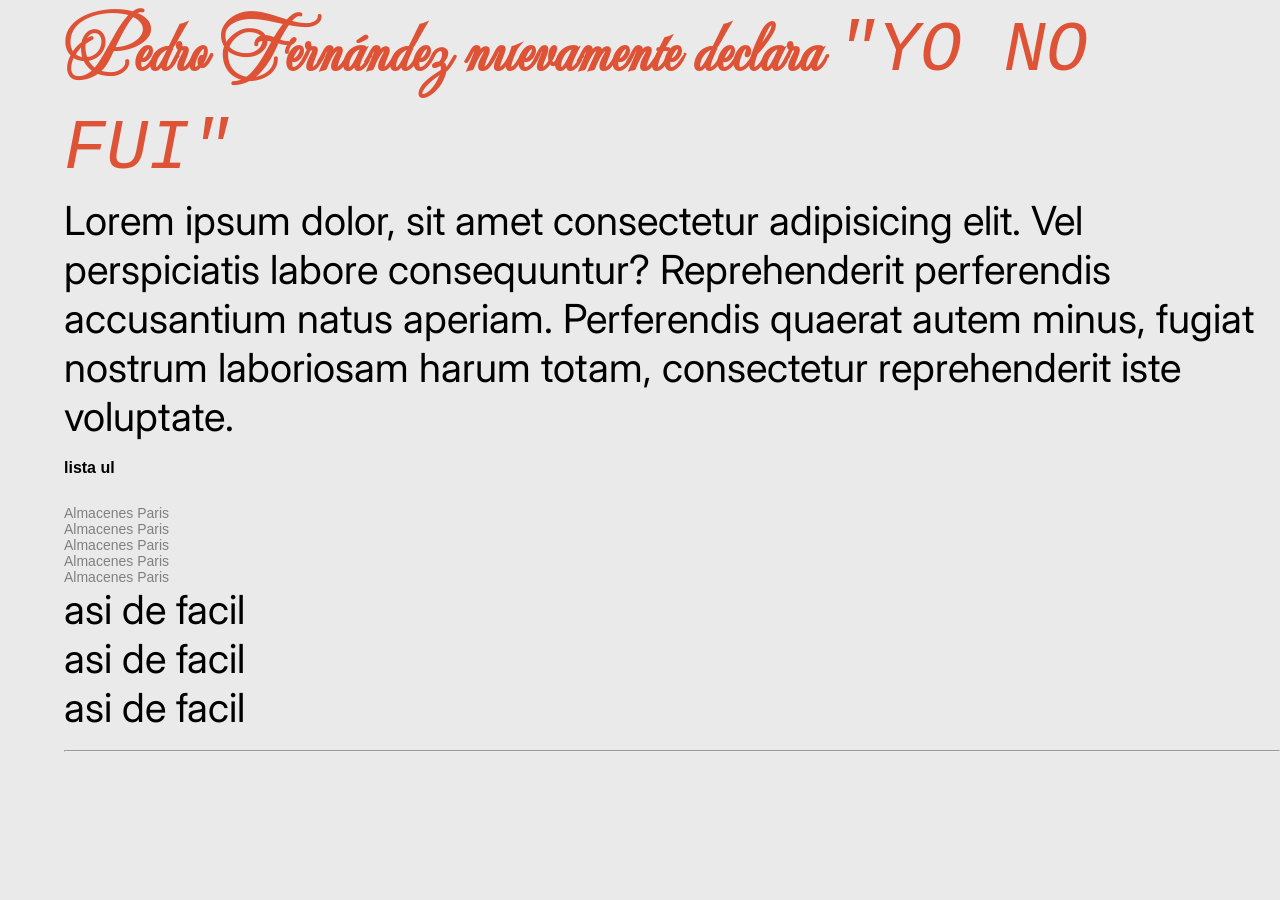
<file: proyecto4/index.html>
<!doctype html>
<html lang="es">
  <head>
    <meta charset="UTF-8" />
    <meta name="viewport" content="width=device-width, initial-scale=1.0" />
    <title>Tipografías</title>

    <link rel="preconnect" href="https://fonts.googleapis.com" />
    <link rel="preconnect" href="https://fonts.gstatic.com" crossorigin />

    <link
      href="https://fonts.googleapis.com/css2?family=Inter:ital,opsz,wght@0,14..32,100..900;1,14..32,100..900&family=Mea+Culpa&display=swap"
      rel="stylesheet"
    />

    <link rel="stylesheet" href="assets/css/estilos.css" />
  </head>
  <body>
    <h3>
      Pedro Fernández nuevamente declara
      <span class="subTitulo">"YO NO FUI"</span>
    </h3>
    <p class="inter">
      Lorem ipsum dolor, sit amet consectetur adipisicing elit. Vel perspiciatis
      labore consequuntur? Reprehenderit perferendis accusantium natus aperiam.
      Perferendis quaerat autem minus, fugiat nostrum laboriosam harum totam,
      consectetur reprehenderit iste voluptate.
    </p>
    <br />
    <h4>lista ul</h4>
    <br />
    <ul>
      <li><a href="http://wwww.paris.cl">almacenes paris</a></li>
      <li><a href="http://wwww.paris.cl">almacenes paris</a></li>
      <li><a href="http://wwww.paris.cl">almacenes paris</a></li>
      <li><a href="http://wwww.paris.cl">almacenes paris</a></li>
      <li><a href="http://wwww.paris.cl">almacenes paris</a></li>
    </ul>

    <p class="class era">asi de facil</p>
    <p class="class era">asi de facil</p>
    <p class="class era">asi de facil</p>
    <br />
    <hr />
  </body>
</html>
</file>
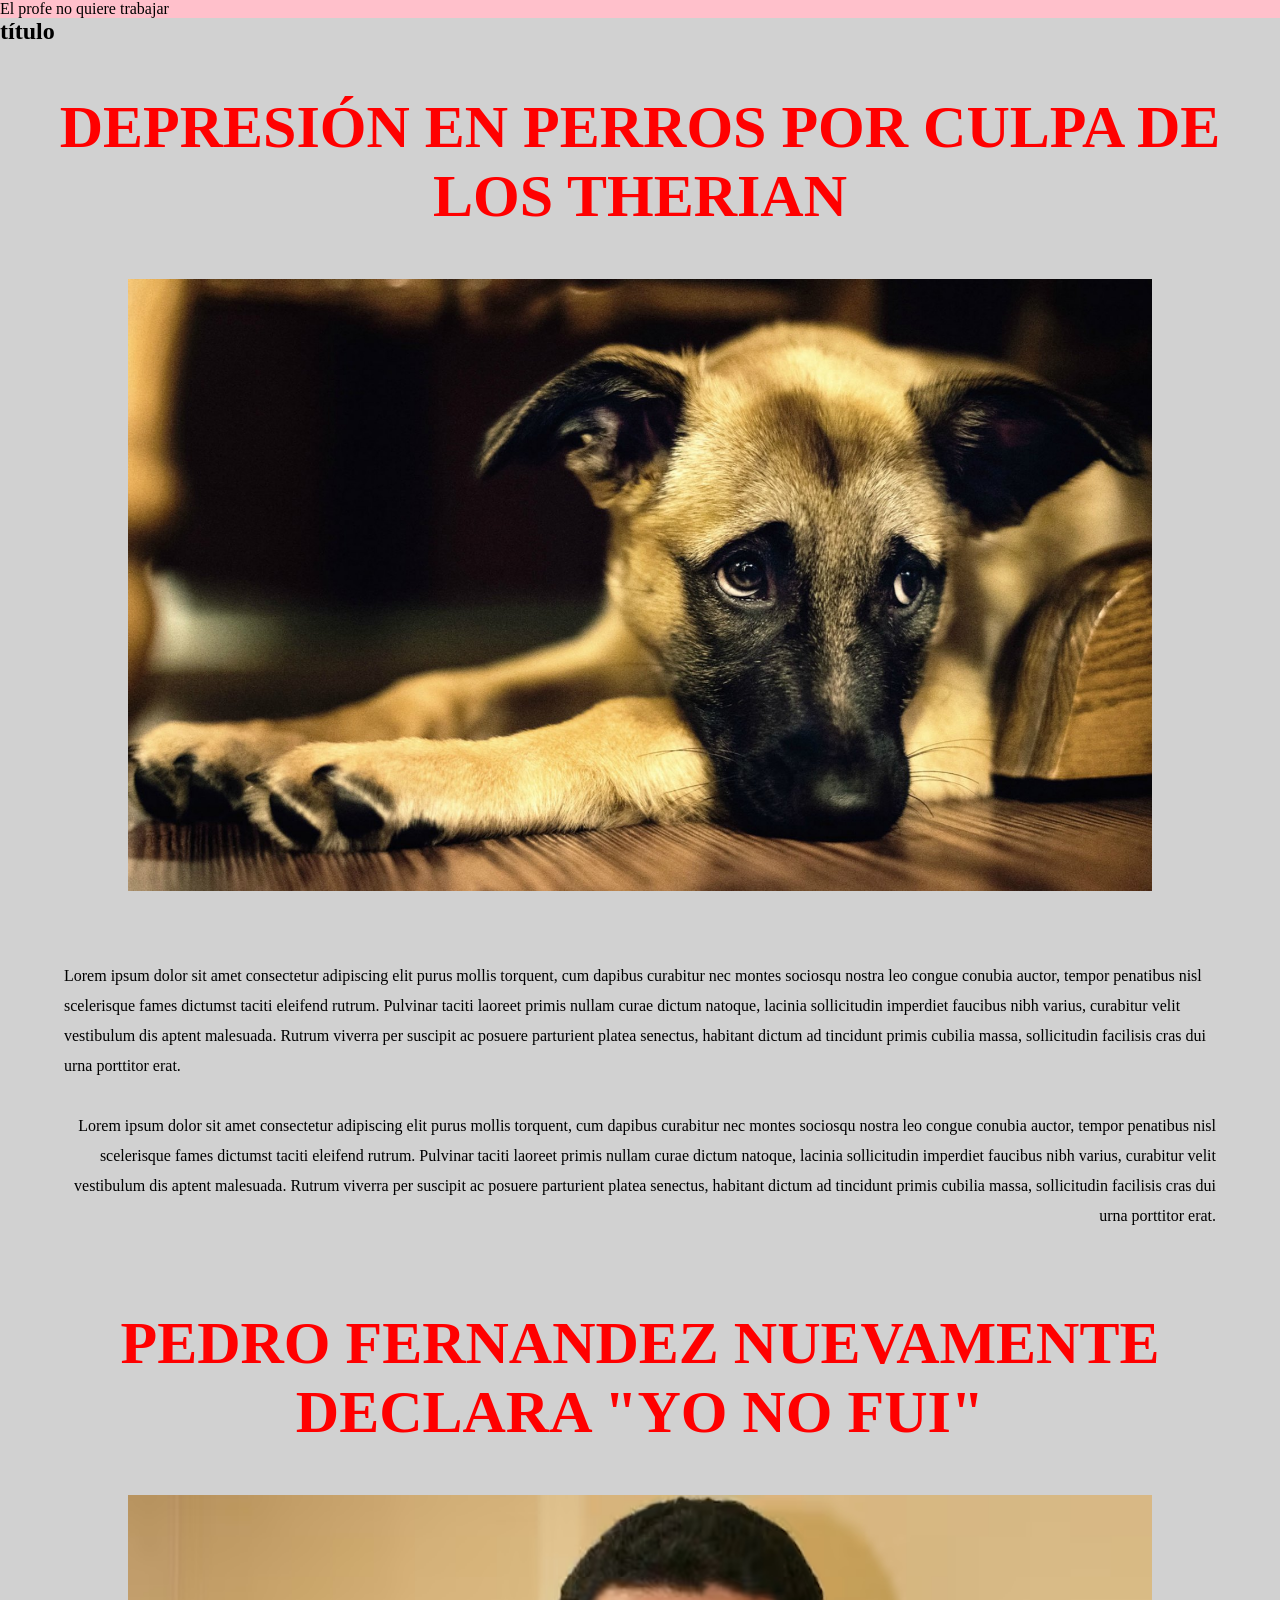
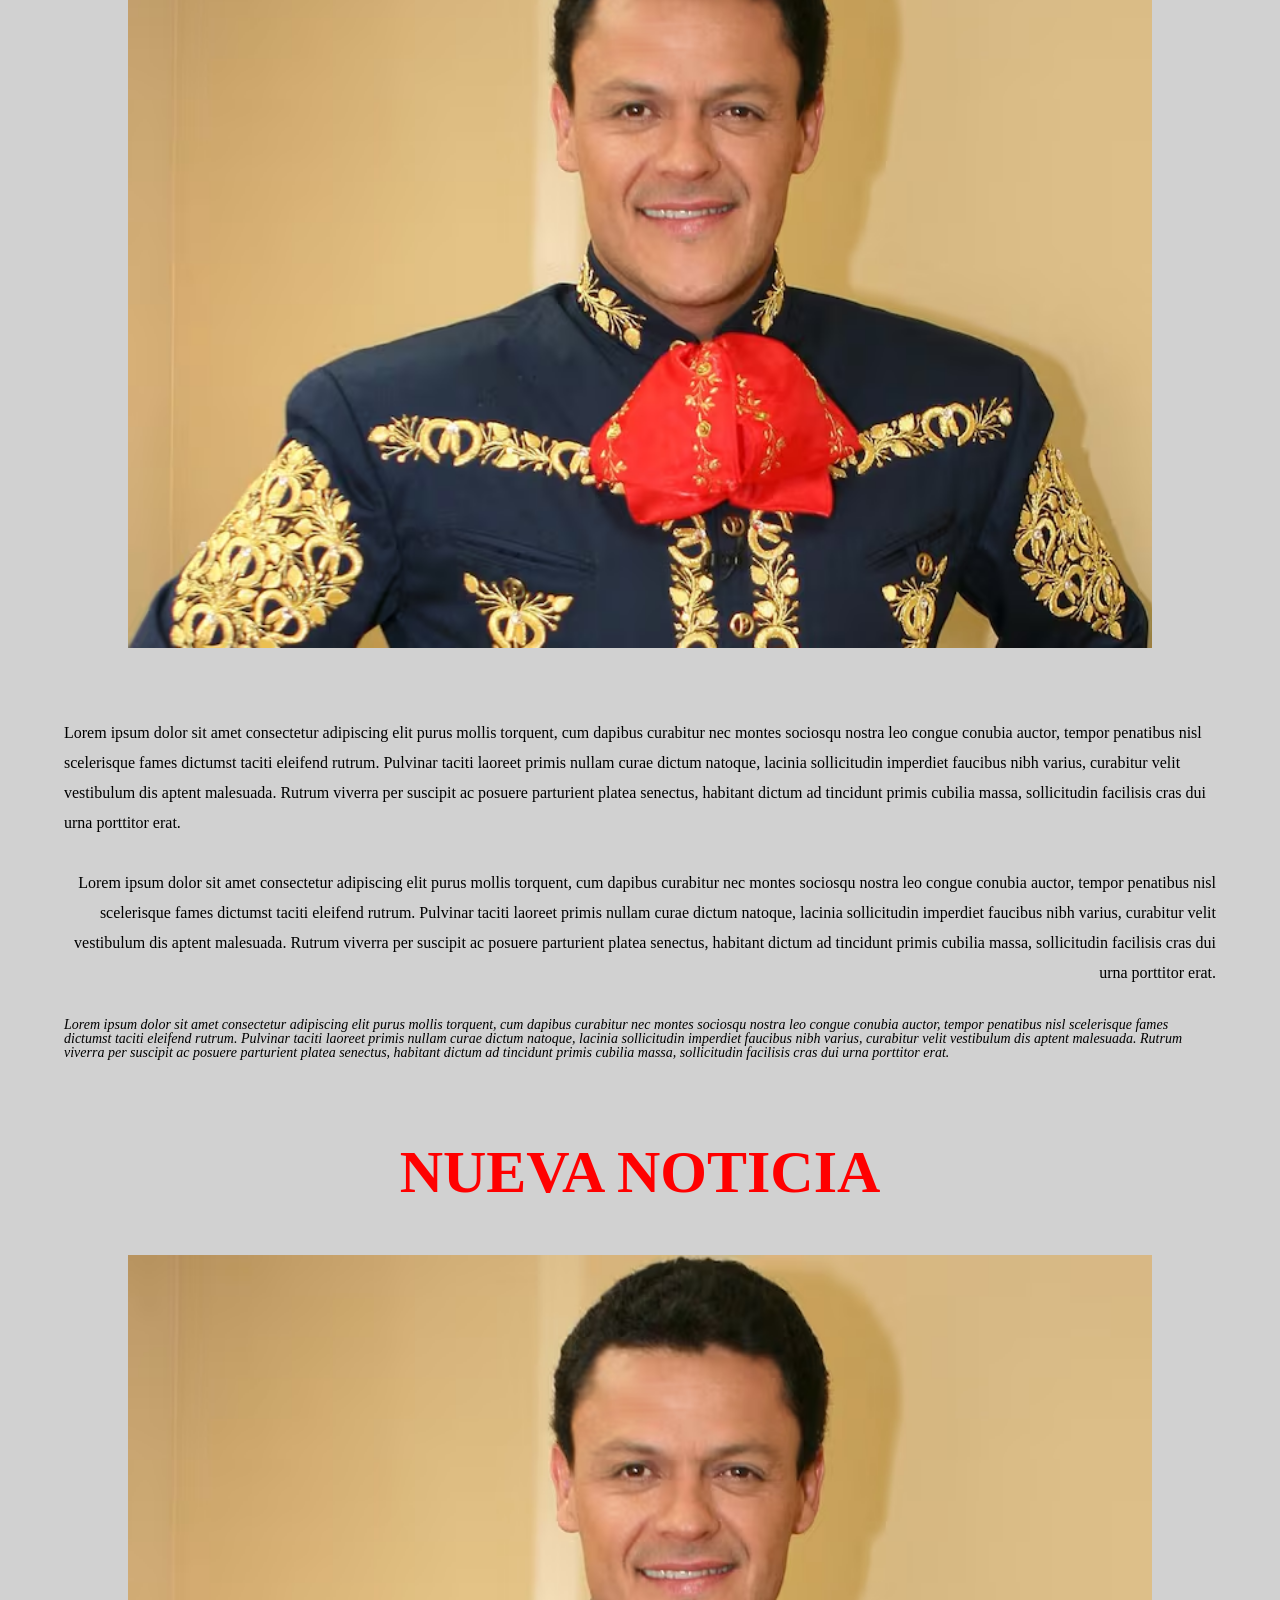
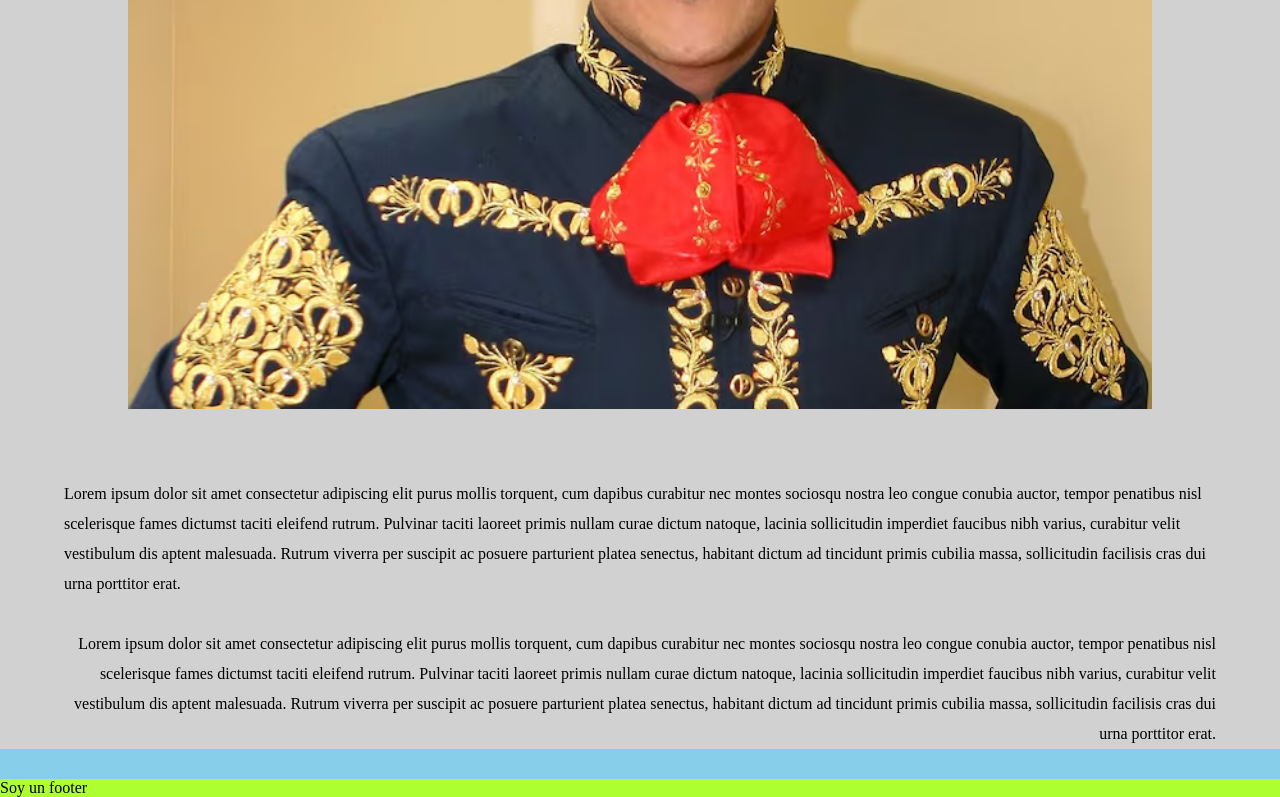
<file: proyecto5/index.html>
<html lang="es">
  <head>
    <meta charset="UTF-8" />
    <meta name="viewport" content="width=device-width, initial-scale=1.0" />
    <title>Nivelación</title>
    <link rel="stylesheet" href="assets/css/estilos.css" />
  </head>
  <body>
    <header>El profe no quiere trabajar</header>
    <main>
      <section>
        <h2>título</h2>
        <article>
          <h3>Depresión en perros por culpa de los Therian</h3>
          <img src="assets/img/perro-triste.jpg" alt="" />
          <p>
            Lorem ipsum dolor sit amet consectetur adipiscing elit purus mollis
            torquent, cum dapibus curabitur nec montes sociosqu nostra leo
            congue conubia auctor, tempor penatibus nisl scelerisque fames
            dictumst taciti eleifend rutrum. Pulvinar taciti laoreet primis
            nullam curae dictum natoque, lacinia sollicitudin imperdiet faucibus
            nibh varius, curabitur velit vestibulum dis aptent malesuada. Rutrum
            viverra per suscipit ac posuere parturient platea senectus, habitant
            dictum ad tincidunt primis cubilia massa, sollicitudin facilisis
            cras dui urna porttitor erat.
          </p>
          <p class="justDer">
            Lorem ipsum dolor sit amet consectetur adipiscing elit purus mollis
            torquent, cum dapibus curabitur nec montes sociosqu nostra leo
            congue conubia auctor, tempor penatibus nisl scelerisque fames
            dictumst taciti eleifend rutrum. Pulvinar taciti laoreet primis
            nullam curae dictum natoque, lacinia sollicitudin imperdiet faucibus
            nibh varius, curabitur velit vestibulum dis aptent malesuada. Rutrum
            viverra per suscipit ac posuere parturient platea senectus, habitant
            dictum ad tincidunt primis cubilia massa, sollicitudin facilisis
            cras dui urna porttitor erat.
          </p>
        </article>

        <article>
          <h3>Pedro Fernandez nuevamente declara "YO NO FUI"</h3>
          <img src="assets/img/Pedro.avif" alt="" />
          <p>
            Lorem ipsum dolor sit amet consectetur adipiscing elit purus mollis
            torquent, cum dapibus curabitur nec montes sociosqu nostra leo
            congue conubia auctor, tempor penatibus nisl scelerisque fames
            dictumst taciti eleifend rutrum. Pulvinar taciti laoreet primis
            nullam curae dictum natoque, lacinia sollicitudin imperdiet faucibus
            nibh varius, curabitur velit vestibulum dis aptent malesuada. Rutrum
            viverra per suscipit ac posuere parturient platea senectus, habitant
            dictum ad tincidunt primis cubilia massa, sollicitudin facilisis
            cras dui urna porttitor erat.
          </p>
          <p class="justDer">
            Lorem ipsum dolor sit amet consectetur adipiscing elit purus mollis
            torquent, cum dapibus curabitur nec montes sociosqu nostra leo
            congue conubia auctor, tempor penatibus nisl scelerisque fames
            dictumst taciti eleifend rutrum. Pulvinar taciti laoreet primis
            nullam curae dictum natoque, lacinia sollicitudin imperdiet faucibus
            nibh varius, curabitur velit vestibulum dis aptent malesuada. Rutrum
            viverra per suscipit ac posuere parturient platea senectus, habitant
            dictum ad tincidunt primis cubilia massa, sollicitudin facilisis
            cras dui urna porttitor erat.
          </p>
          <p class="cita">
            Lorem ipsum dolor sit amet consectetur adipiscing elit purus mollis
            torquent, cum dapibus curabitur nec montes sociosqu nostra leo
            congue conubia auctor, tempor penatibus nisl scelerisque fames
            dictumst taciti eleifend rutrum. Pulvinar taciti laoreet primis
            nullam curae dictum natoque, lacinia sollicitudin imperdiet faucibus
            nibh varius, curabitur velit vestibulum dis aptent malesuada. Rutrum
            viverra per suscipit ac posuere parturient platea senectus, habitant
            dictum ad tincidunt primis cubilia massa, sollicitudin facilisis
            cras dui urna porttitor erat.
          </p>
        </article>

        <article>
          <h3>NUEVA NOTICIA</h3>
          <img src="assets/img/Pedro.avif" alt="" />
          <p>
            Lorem ipsum dolor sit amet consectetur adipiscing elit purus mollis
            torquent, cum dapibus curabitur nec montes sociosqu nostra leo
            congue conubia auctor, tempor penatibus nisl scelerisque fames
            dictumst taciti eleifend rutrum. Pulvinar taciti laoreet primis
            nullam curae dictum natoque, lacinia sollicitudin imperdiet faucibus
            nibh varius, curabitur velit vestibulum dis aptent malesuada. Rutrum
            viverra per suscipit ac posuere parturient platea senectus, habitant
            dictum ad tincidunt primis cubilia massa, sollicitudin facilisis
            cras dui urna porttitor erat.
          </p>
          <p class="justDer">
            Lorem ipsum dolor sit amet consectetur adipiscing elit purus mollis
            torquent, cum dapibus curabitur nec montes sociosqu nostra leo
            congue conubia auctor, tempor penatibus nisl scelerisque fames
            dictumst taciti eleifend rutrum. Pulvinar taciti laoreet primis
            nullam curae dictum natoque, lacinia sollicitudin imperdiet faucibus
            nibh varius, curabitur velit vestibulum dis aptent malesuada. Rutrum
            viverra per suscipit ac posuere parturient platea senectus, habitant
            dictum ad tincidunt primis cubilia massa, sollicitudin facilisis
            cras dui urna porttitor erat.
          </p>
        </article>
      </section>
    </main>
    <footer>Soy un footer</footer>
  </body>
</html>
</file>
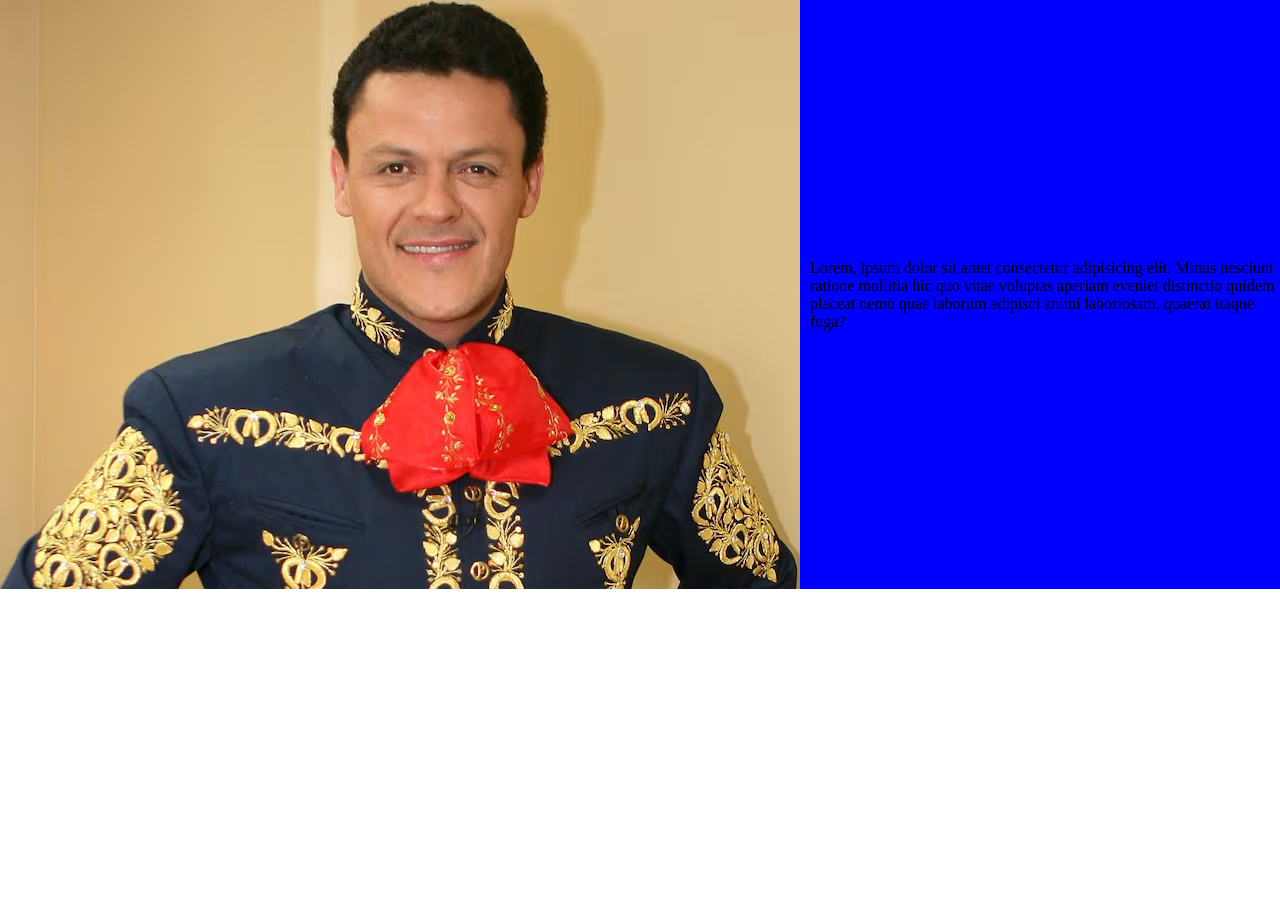
<file: proyecto6/index.html>
<!doctype html>
<html lang="es">
  <head>
    <meta charset="UTF-8" />
    <meta name="viewport" content="width=device-width, initial-scale=1.0" />
    <title>Document</title>
    <link rel="stylesheet" href="assets/css/estilos.css" />
  </head>
  <body>
    <article>
      <img src="assets/img/Pedro.avif" alt="Pedro" />
      <p>
        Lorem, ipsum dolor sit amet consectetur adipisicing elit. Minus nesciunt
        ratione mollitia hic quo vitae voluptas aperiam eveniet distinctio
        quidem placeat nemo quae laborum adipisci animi laboriosam, quaerat
        itaque fuga?
      </p>
    </article>
  </body>
</html>
</file>
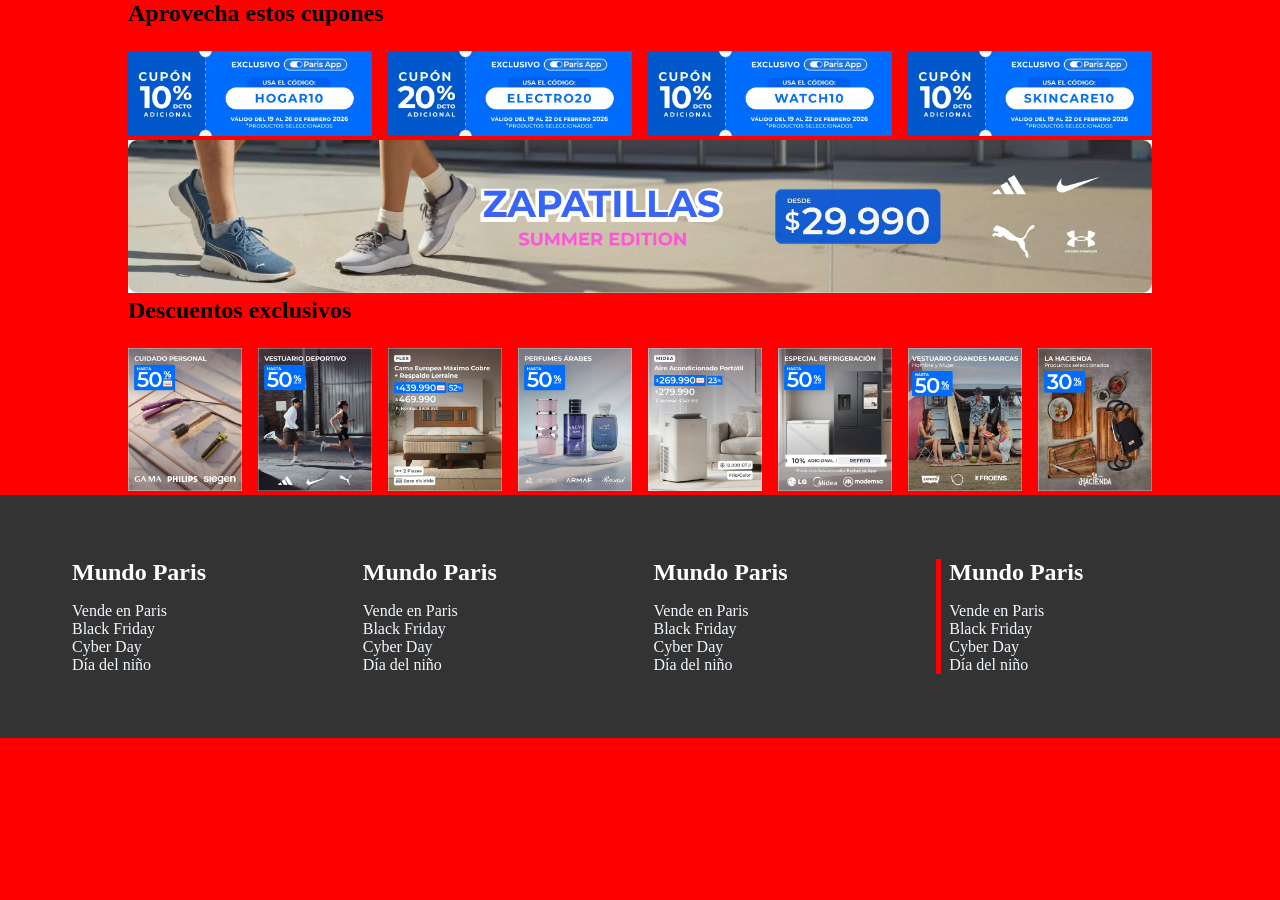
<file: proyecto7/index.html>
<!doctype html>
<html lang="es">
  <head>
    <meta charset="UTF-8" />
    <meta name="viewport" content="width=device-width, initial-scale=1.0" />
    <title>Paris - Flex</title>
    <link rel="stylesheet" href="assets/css/estilos.css" />
  </head>
  <body>
    <main>
      <!-- cupones -->
      <section class="sec_ancho">
        <h2>Aprovecha estos cupones</h2>
        <article class="contCupones">
          <div class="cupon">
            <img src="assets/img/cupon1.webp" alt="Descuento 10% en hogar" />
          </div>
          <div class="cupon">
            <img src="assets/img/cupon2.webp" alt="Descuento 20% en electro" />
          </div>
          <div class="cupon">
            <img src="assets/img/cupon3.webp" alt="Descuento 10% en relojes" />
          </div>
          <div class="cupon">
            <img src="assets/img/cupon4.webp" alt="Descuento 10% en skincare" />
          </div>
        </article>
      </section>
      <!-- banner -->
      <section class="sec_ancho">
        <article>
          <img src="assets/img/banner.jpg" alt="Zapatillas Summer Edition" />
        </article>
      </section>
      <!-- Descuentos -->
      <section class="sec_ancho">
        <h2>Descuentos exclusivos</h2>
        <article class="contCupones">
          <div class="cupon">
            <img src="assets/img/imagen1.webp" alt="descuentos" />
          </div>
          <div class="cupon">
            <img src="assets/img/imagen2.webp" alt="descuentos" />
          </div>
          <div class="cupon">
            <img src="assets/img/imagen3.webp" alt="descuentos" />
          </div>
          <div class="cupon">
            <img src="assets/img/imagen4.webp" alt="descuentos" />
          </div>
          <div class="cupon">
            <img src="assets/img/imagen5.webp" alt="descuentos" />
          </div>
          <div class="cupon">
            <img src="assets/img/imagen6.webp" alt="descuentos" />
          </div>
          <div class="cupon">
            <img src="assets/img/imagen7.webp" alt="descuentos" />
          </div>
          <div class="cupon">
            <img src="assets/img/imagen8.webp" alt="descuentos" />
          </div>
        </article>
      </section>
    </main>

    <!-- Footer -->
    <footer>
      <section class="sec_footer">
        <article>
          <h4>Mundo Paris</h4>
          <ul>
            <li><a href="#">Vende en Paris</a></li>
            <li><a href="#">Black Friday </a></li>
            <li><a href="#">Cyber Day </a></li>
            <li><a href="#">Día del niño </a></li>
          </ul>
        </article>
        <article>
          <h4>Mundo Paris</h4>
          <ul>
            <li><a href="#">Vende en Paris</a></li>
            <li><a href="#">Black Friday </a></li>
            <li><a href="#">Cyber Day </a></li>
            <li><a href="#">Día del niño </a></li>
          </ul>
        </article>
        <article>
          <h4>Mundo Paris</h4>
          <ul>
            <li><a href="#">Vende en Paris</a></li>
            <li><a href="#">Black Friday </a></li>
            <li><a href="#">Cyber Day </a></li>
            <li><a href="#">Día del niño </a></li>
          </ul>
        </article>
        <article class="lineaIzq">
          <h4>Mundo Paris</h4>
          <ul>
            <li><a href="#">Vende en Paris</a></li>
            <li><a href="#">Black Friday </a></li>
            <li><a href="#">Cyber Day </a></li>
            <li><a href="#">Día del niño </a></li>
          </ul>
        </article>
      </section>
    </footer>
  </body>
</html>
</file>
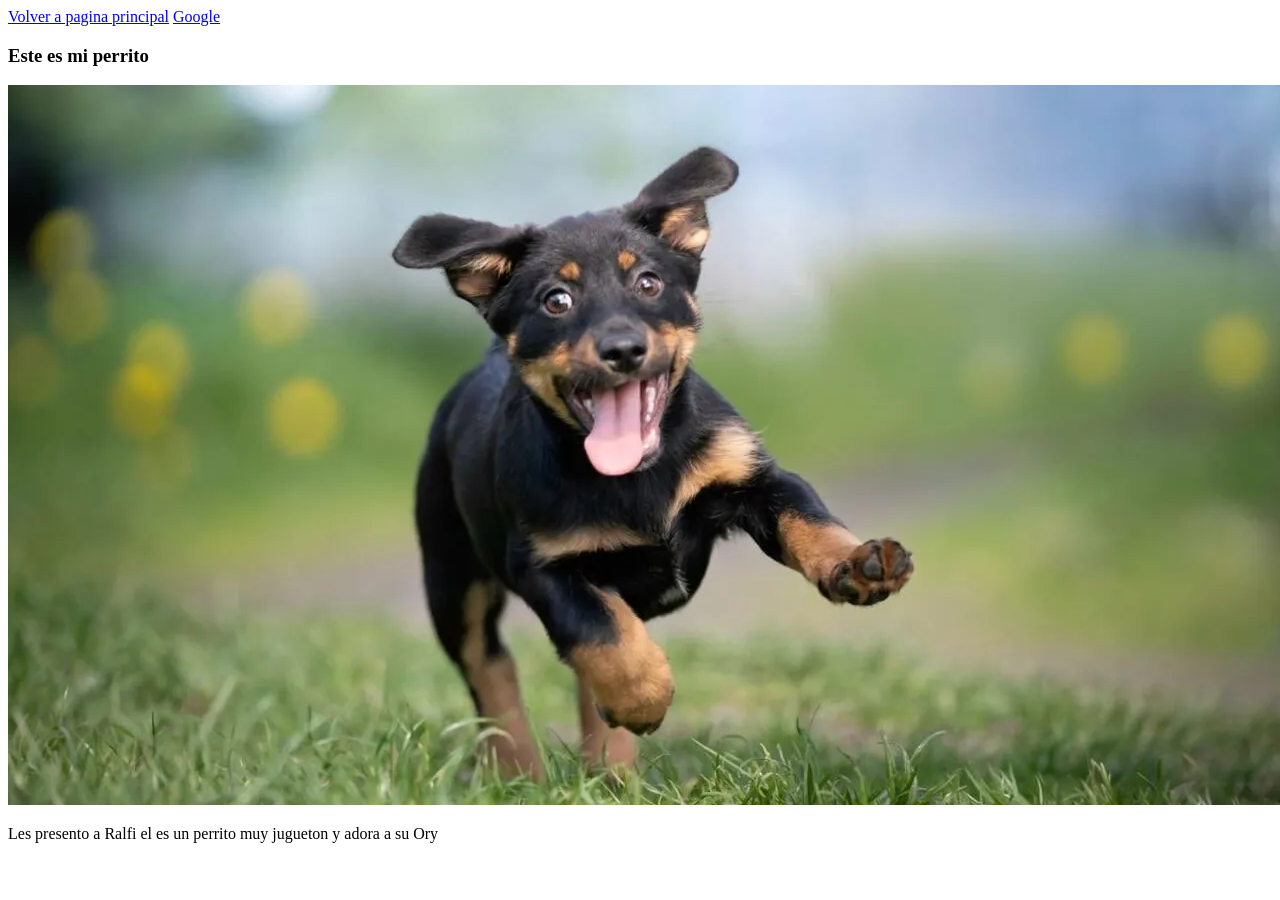
<file: proyecto1/imagen.html>
<!doctype html>
<html lang="es">
  <head>
    <meta charset="UTF-8" />
    <meta name="viewport" content="width=device-width, initial-scale=1.0" />
    <title>Mi Perrito</title>
  </head>
  <body>
    <a href="index.html">Volver a pagina principal</a>
    <a href="http://google.com" target="_top">Google</a>
    <a href="tel:+"></a>
    <h3>Este es mi perrito</h3>
    <img src="perro.webp" alt="Ralfi" />
    <p>Les presento a Ralfi el es un perrito muy jugueton y adora a su Ory</p>
  </body>
</html>
</file>
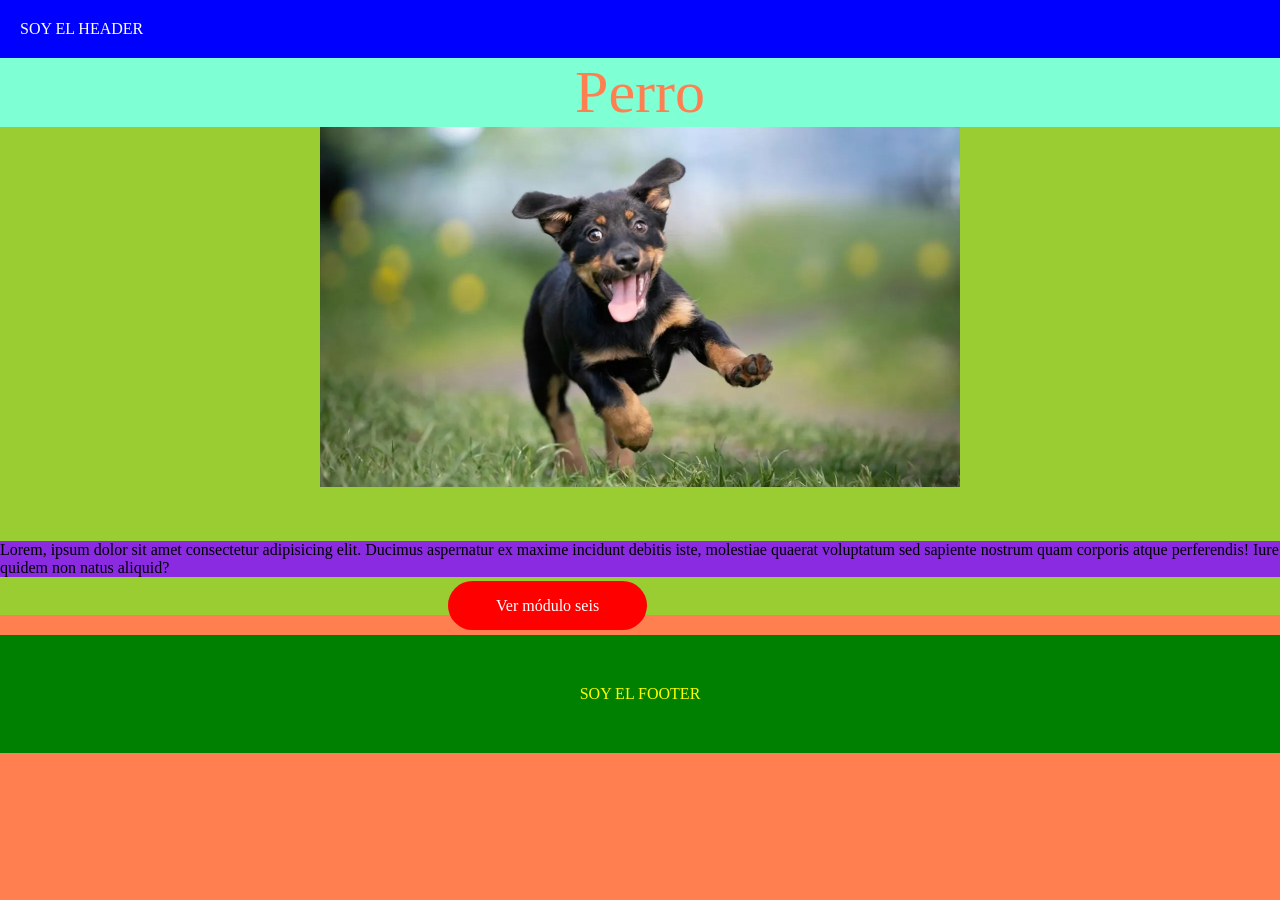
<file: proyecto2/blockframe.html>
<!doctype html>
<html lang="es">
  <head>
    <meta charset="UTF-8" />
    <meta name="viewport" content="width=device-width, initial-scale=1.0" />
    <title>Document</title>
    <link rel="stylesheet" href="assets/css/style.css" />
  </head>

  <body>
    <header>SOY EL HEADER</header>
    <main>
      <section>
        <h2 class="tituloFoto">Perro</h2>
        <article>
          <img
            src="assets/img/perro.webp"
            alt="Ralfi"
            class="elemento-centrado"
          />
          <p>
            Lorem, ipsum dolor sit amet consectetur adipisicing elit. Ducimus
            aspernatur ex maxime incidunt debitis iste, molestiae quaerat
            voluptatum sed sapiente nostrum quam corporis atque perferendis!
            Iure quidem non natus aliquid?
          </p>
        </article>
        <a href="#">Ver módulo seis</a>
      </section>
    </main>
    <footer>SOY EL FOOTER</footer>
  </body>
  <!--  -->
</html>
</file>
<file: proyecto4/assets/css/estilos.css>
:root {
    --colorPrincipal: #de5236;
    --colorPrincipalClaro: #f5836c;
    --colorPrincipalOscuro: #962913;

    --tipoTitulo: "Mea Culpa", cursiva;

    --separadorGrande: 2rem;
    --seperadorMediano: 1.5rem;
    --separador: 1rem;
    --separadorPequeno: 8px;
}

br {


    margin-top: 1.5rem
}

* {
    margin: 0px;
    padding: 0px;
}

.mea-culpa-regular {
    font-family: "Mea Culpa", cursive;
}




.inter {
    font-family: "Inter", sans-serif;
}

body {
    margin-left: 5%;
    font-family: 'Arial Narrow Bold', sans-serif;
    background-color: #ebeaea;


}

h3 {
    font-size: 70px;
    font-family: "Mea Culpa", cursive;
    color: var(--colorPrincipal)
}

.subTitulo {
    font-weight: lighter;
    font-family: 'Courier New', Courier, monospace;
    font-style: italic;
}

p {
    font-size: 40px;
    font-family: "Inter", sans-serif;

}

ul {
    margin-top: 10px;
    padding-left: 0px;
    list-style: none;
    /* text-transform: uppercase; */
}

li {
    text-transform: capitalize;
    font-size: 14px;
    font-weight: 300;
}

a {
    color: grey;
    text-decoration: none;
}
</file>
<file: proyecto5/assets/css/estilos.css>
* {
    margin: 0;
    padding: 0;
}

/* siempre formatiar se aplica a toda la página  */


body {
    background-color: skyblue;
}

header {
    background-color: pink;
}

main {
    background-color: #d1d1d1;
}

h3 {
    font-size: 60px;
    color: red;
    text-align: center;
    padding: 48px;
    text-transform: uppercase;
}

img {
    width: 80%;
    margin-left: 10%;
    margin-bottom: 70px;
}

p {
    margin-bottom: 30px;
    width: 90%;
    margin-left: 5%;
    line-height: 30px;
}

.justDer {
    text-align: right;
}

footer {
    background-color: greenyellow;
}


.cita {
    font-style: italic;
    font-size: 14px;
    line-height: 14px;
    font-weight: 100;
}


/* 
Mobile hasta los 576px
Tablet hasta los 992px
Escritorio desde los 993px

*/
/* tamaño tablet */
@media (max-width: 992px) {
    h3 {
        color: blue;
        font-size: 3.125rem;

    }

    img {
        width: 60%;
        margin-left: 20%;
    }


}

@media (max-width: 576px) {
    h3 {
        color: green;
    }
}
</file>
<file: proyecto6/assets/css/estilos.css>
* {
    margin: 0;
    padding: 0;
}

body {
    padding: auto;
}

article {

    display: flex;
    flex-direction: row;
    flex-wrap: nowrap;
    align-items: center;
    gap: 10px;
    background-color: blue;



}

div {
    flex: 1;
    background-color: red;
}

.contTexto {
    flex: 2;
}

img {
    width: 100%;
}


@media (max-width: 992px) {
    article {
        background-color: green;
        flex-direction: column;

    }

    div {
        width: 100%;
    }

}
</file>
<file: proyecto7/assets/css/estilos.css>
* {
    margin: 0;
    padding: 0;
}

body {
    background-color: red;
}

.sec_ancho {
    padding: 0 10%;
}

h2 {
    margin-bottom: 1.5rem;
}

.contCupones {
    display: flex;
    flex-direction: row;
    flex-wrap: nowrap;
    align-items: center;
    gap: 1rem;
}

.cupon {
    /* utiliza todo en espacio disponible */
    flex: 1;
}

img {
    width: 100%;
}

.sec_footer {
    padding: 4rem;
    background-color: #333333;
    color: white;
    display: flex;
    flex-direction: row;
    flex-wrap: nowrap;
    align-items: flex-start;
    justify-content: center;
    gap: 16px;
}


.sec_footer article {
    flex: 1;
    padding-left: .5rem;
    /* border-left: 5px dotted blue; */
}


.sec_footer ul {


    list-style: none;
}


.sec_footer a {


    color: aliceblue;
    font-weight: 400;
    text-decoration: none;
}


.sec_footer h4 {
    margin-bottom: 1rem;
    font-size: 24px;
    text-align: start;
}

.lineaIzq {
    border-left: 5px solid red;
}



@media(max-width:992px) {
    body {
        background-color: blue
    }

    .sec_ancho {
        padding: 0 5%;
    }

    .contCupones {
        flex-wrap: wrap;
        gap: 0;
        row-gap: 1rem;
        justify-content: space-between;
        background-color: red;
    }

    .cupon {
        flex: none;
        width: 45%;
    }

    .sec_footer {
        flex-wrap: wrap;
    }

    .sec_footer article {
        flex: none;
        width: 45%;
    }



}




@media(max-width:576px) {
    body {
        background-color: green;
    }

    .sec_ancho {
        padding: 0 1rem;
    }

    .contCupones {
        row-gap: .25rem;
        flex-direction: column;
    }

    .cupon {
        width: 100%;
    }


    .sec_footer article {
        width: 90%;
    }


}
</file>
<file: proyecto2/assets/css/style.css>
/*

;


*/

* {
    padding: 0px;
    margin: 0px;

    box-sizing: content-box;
}

body {
    background-color: #ff7f50;
}

header {
    background-color: #0000ff;
    color: white;
    padding: 1.25rem;
}

main {
    background-color: #9acd32;
}

footer {
    background-color: #008000;
    color: yellow;
    padding: 50PX;
    text-align: center;
    margin-top: 1.25rem;
}

h2 {
    background-color: aqua;
    padding: 3.125rem;
    padding-left: 12.5rem;
    color: coral;
    font-size: 3.75rem;
    font-weight: 400;
}

p {
    background-color: blueviolet;
    margin-top: 3.125rem;
    margin-bottom: 20px;
    .
}

.tituloFoto {
    background-color: aquamarine;
    text-align: center;
    padding: 0 100px;
}

.elemento-centrado {
    width: 50%;
    margin-left: 25%;
}

a {
    background-color: red;
    padding: 16px 48px;
    color: white;
    border-radius: 2.5rem;
    margin-left: 35%;
    text-decoration: none;

}

/*  */
</file>
